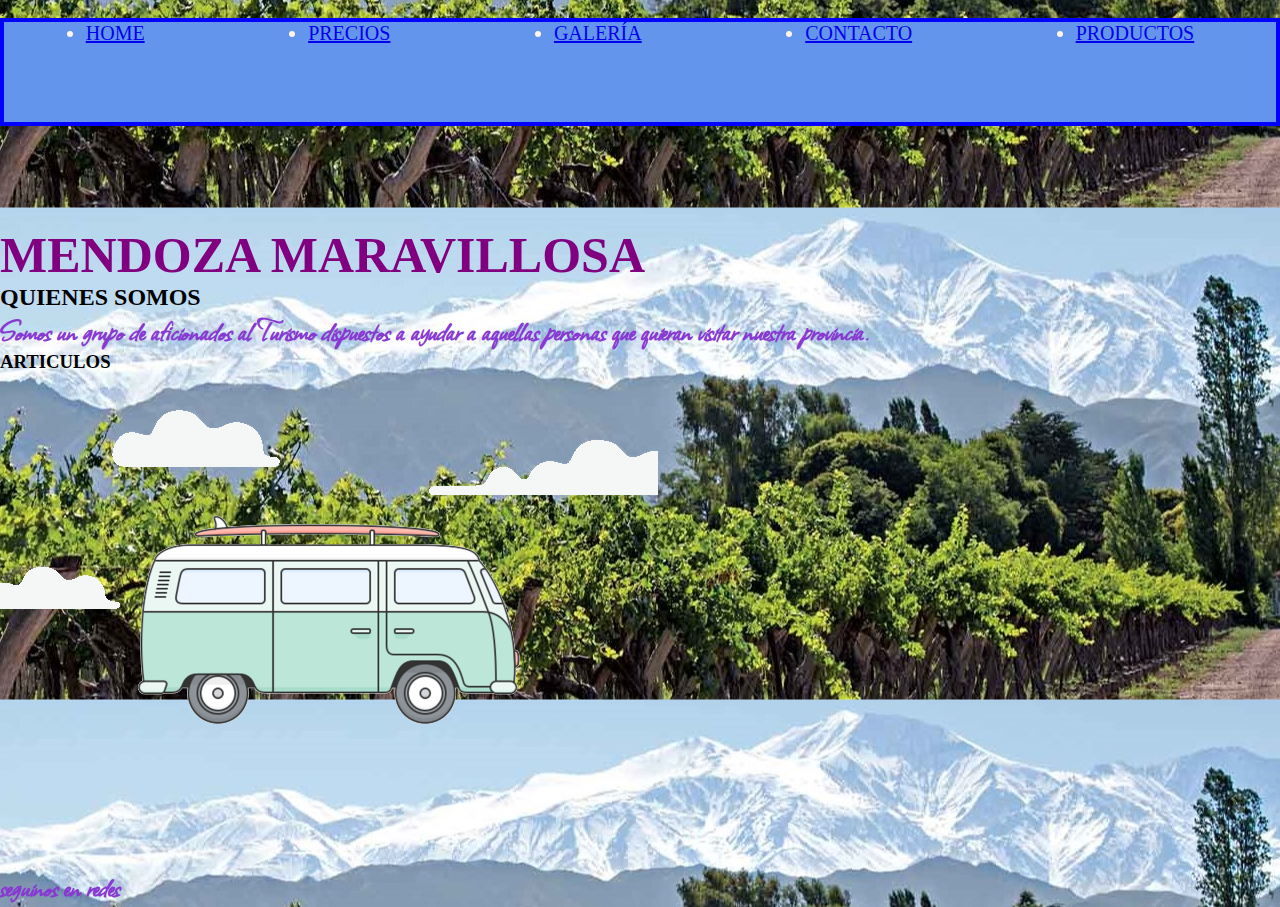
<file: index.html>
<html lang="en">
    <head>
        <meta charset="UTF-8">
        <meta http-equiv="X-UA-Compatible" content="IE=edge">
        <meta charset="UTF-8">
        <meta http-equiv="X-UA-Compatible" content="IE=edge">
        <meta name="viewport" content="width=device-width, initial-scale=1.0">
        <link rel="stylesheet" href="Mendomara.css">
        <link rel="preconnect" href="https://fonts.googleapis.com">
    <link rel="preconnect" href="https://fonts.gstatic.com" crossorigin>
    <link href="https://fonts.googleapis.com/css2?family=Roboto:ital@1&display=swap" rel="stylesheet">
       <a href="link rel="preconnect href="https://fonts.googleapis.com">
        <link rel="preconnect" href="https://fonts.gstatic.com" crossorigin>
        <link href="https://fonts.googleapis.com/css2?family=Allison&display=swap" rel="stylesheet"></a>
        <link rel="stylesheet" href="https://raw.github.com/daneden/animate.css/master/animate.css">
        <link href="https://cdn.jsdelivr.net/npm/bootstrap@5.1.1/dist/css/bootstrap.min.css" rel="stylesheet" integrity="sha384-F3w7mX95PdgyTmZZMECAngseQB83DfGTowi0iMjiWaeVhAn4FJkqJByhZMI3AhiU" crossorigin="anonymous">}
        <link href="https://cdn.jsdelivr.net/npm/bootstrap@5.1.1/dist/css/bootstrap.min.css" rel="stylesheet" integrity="sha384-F3w7mX95PdgyTmZZMECAngseQB83DfGTowi0iMjiWaeVhAn4FJkqJByhZMI3AhiU" crossorigin="anonymous">
    <title>MENDOZA MARAVILLOZA</title>
    </head>
    <body>
        <script src="https://cdn.jsdelivr.net/npm/bootstrap@5.1.1/dist/js/bootstrap.bundle.min.js" integrity="sha384-/bQdsTh/da6pkI1MST/rWKFNjaCP5gBSY4sEBT38Q/9RBh9AH40zEOg7Hlq2THRZ" crossorigin="anonymous"></script>
    
        <header>
            <div class=".container">
                <NAV>
                    <UL>
                        <li><a href="INDEX.html">HOME</a></li>
                    <li><a href="precios.html">PRECIOS</a></li>
                    <li><a href="galeria.html">GALERÍA</a></li>
                    <li><a href="contacto.html">CONTACTO</a></li>
                    <li><a href="productos.html">PRODUCTOS</a></li>
                    </UL>
                    
                </NAV>
            </div>
        </header>      
        
      
    </MAIn>
    
    <h1>MENDOZA MARAVILLOSA</h1>
    <h2>QUIENES SOMOS</h2>
    <P>Somos un grupo de aficionados al Turismo dispuestos a ayudar a aquellas personas que quieran visitar nuestra provincia.</P>
    <h3>ARTICULOS</h3>
    
        <ARTicle>
            <a href="https://ciudaddemendoza.gob.ar/2014/10/07/mendoza-ciudad-maravillosa/"></a>
        </ARTicle>
    <SEction>
        
    
        <div id="buss">
            <img id="bus" src ="pngwing.com (2).png" alt="">
        </div>
    
    </SEction>
        <MAIn>
          
            <FOOter>
                <p>seguinos en redes</p>
            </FOOter> 
            
                
        
    </body>
    
    
    
    </html>
</file>
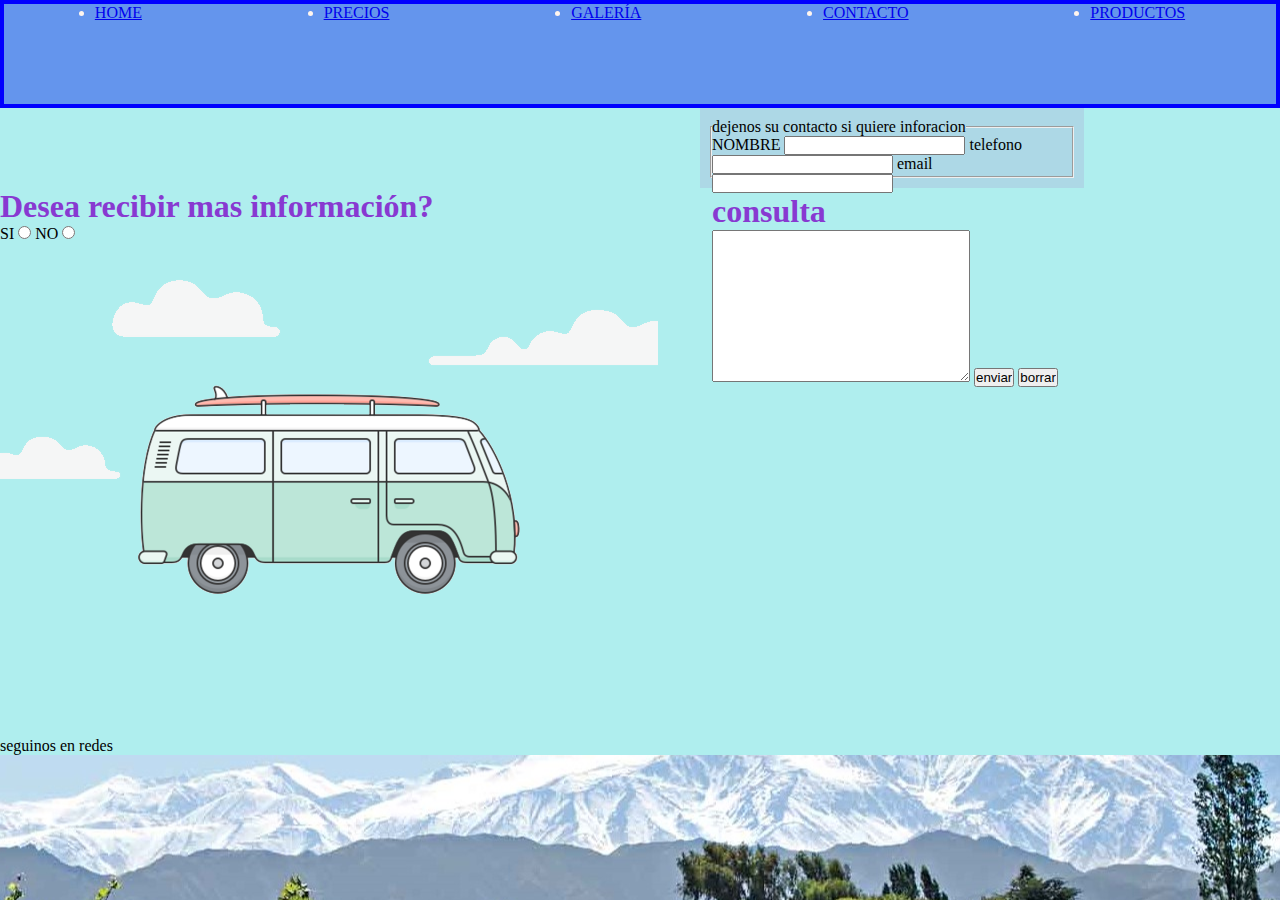
<file: contacto.html>
<!DOCTYPE html>
<html lang="en">
<head>
    <meta charset="UTF-8">
    <meta http-equiv="X-UA-Compatible" content="IE=edge">
    <meta name="viewport" content="width=device-width, initial-scale=1.0">
    <link rel="stylesheet" href="Mendomara.css">
    <title>CONSULTA</title>
</head>
<body>

    <HEader>
        <div class=".container">
            <NAV>
                <UL>
                    <li><a href="INDEX.html">HOME</a></li>
                    <li><a href="precios.html">PRECIOS</a></li>
                    <li><a href="galeria.html">GALERÍA</a></li>
                    <li><a href="contacto.html">CONTACTO</a></li>
                    <li><a href="productos.html">PRODUCTOS</a></li>
                   
                </UL>
                
            </NAV>
        </div>
               
    <HEader>
        <div id="contacto">
            <fieldset>

                <legend>
                    dejenos su contacto si quiere inforacion</legend>
                    <form action="  ">
                        <label for="nombreusuario">NOMBRE</label>
                        <input type="text" id="nombreusuario"> 
                        <label for="telefono">telefono</label>
                        <input type="number" id="telefono">
                        <label for="email"> email</label>
                        <input type="text"id="email">
                        <p>consulta</p>
                        <textarea name="" id="" cols="30" rows="10"></textarea>
                
                        <input type="submit" value="enviar">
                        <input type="reset" value="borrar">
            </fieldset>
        </div id="contacto">

 

        <p>Desea recibir mas información?</p>
        SI
        <input type="radio" name="información">
        NO 
        <input type="radio" name="información">

    </form>

    
    <SEction>
        <div id="buss">

        <img id="bus" src ="pngwing.com (2).png" alt="">
    </div>
       </SEction>

    <FOOter>
        <p5>seguinos en redes</p>
    </FOOter> 
</body>

</html>
</file>
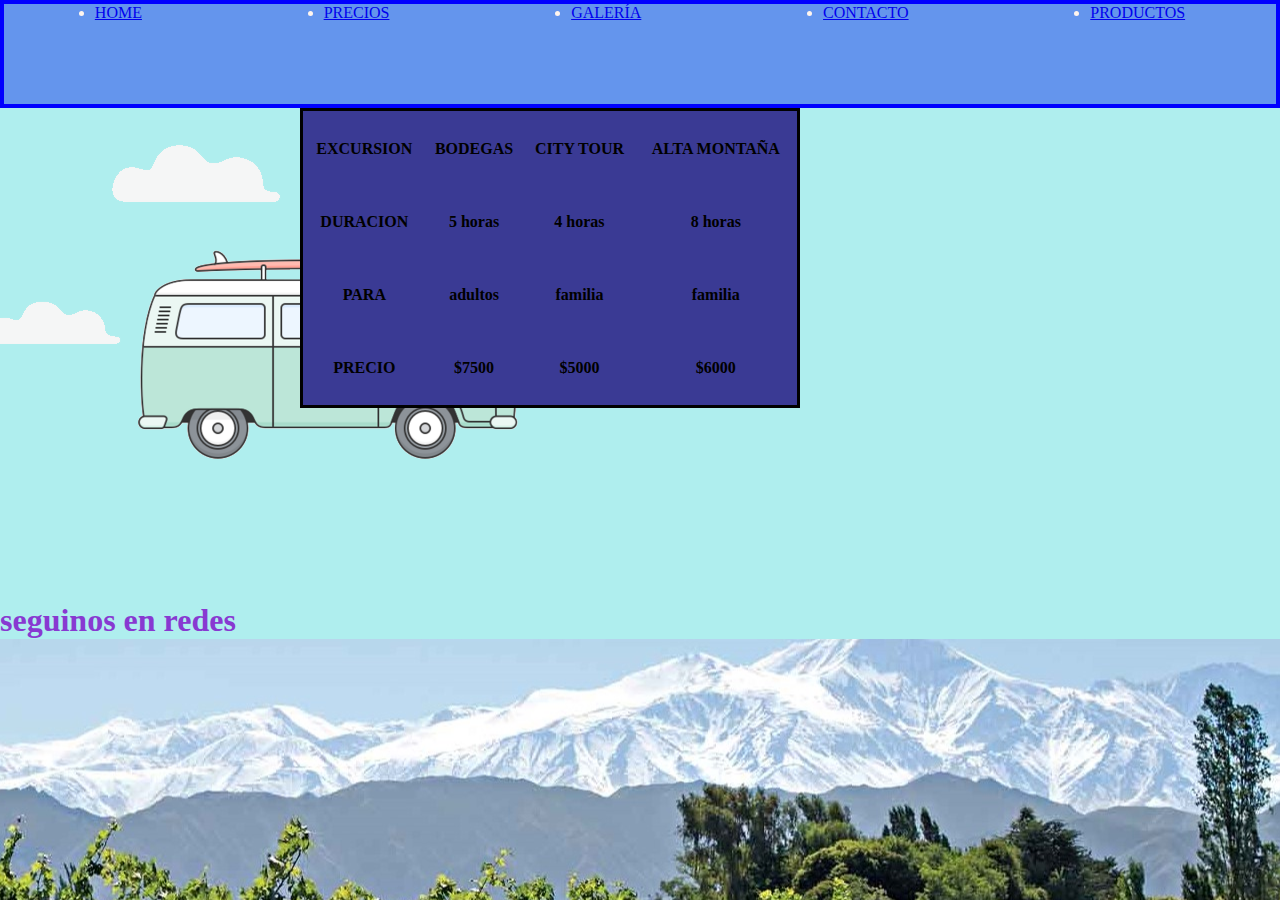
<file: precios.html>
<!DOCTYPE html>
<html lang="en">
<head>
    <meta charset="UTF-8">
    <meta http-equiv="X-UA-Compatible" content="IE=edge">
    <meta name="viewport" content="width=device-width, initial-scale=1.0">
    <link rel="stylesheet" href="Mendomara.css">
    <link href="https://cdn.jsdelivr.net/npm/bootstrap@5.1.1/dist/css/bootstrap.min.css" rel="stylesheet" integrity="sha384-F3w7mX95PdgyTmZZMECAngseQB83DfGTowi0iMjiWaeVhAn4FJkqJByhZMI3AhiU" crossorigin="anonymous">

    <title>PRECIOS</title>
</head>

<body>
    <HEader>
        <div class=".container">
            <NAV>
                <UL>
                    <li><a href="INDEX.html">HOME</a></li>
                    <li><a href="precios.html">PRECIOS</a></li>
                    <li><a href="galeria.html">GALERÍA</a></li>
                    <li><a href="contacto.html">CONTACTO</a></li>
                    <li><a href="productos.html">PRODUCTOS</a></li>

                   
                </UL>
                
            </NAV>
        </div>
        <div class="conteiner">

            <table class="table table-bordered border-primary">
                
                <tr class="table-primary">
                    <th class="table-primary">EXCURSION</th>
                    <th class="table-primary">BODEGAS</th>
                    <th class="table-primary">CITY TOUR</th>
                    <th class="table-primary">ALTA MONTAÑA</th>
                </tr> 
                
                <tr class="table-primary">
                    <th class="table-primary">DURACION</th>
                    <th class="table-primary">5 horas</th>
                    <th class="table-primary">4 horas</th>
                    <th class="table-primary">8 horas</th>
                </tr>
                <tr class="table-primary">
                    <th class="table-primary">PARA</th>
                    <th class="table-primary">adultos</th>
                    <th class="table-primary">familia</th>
                    <th class="table-primary">familia</th>
                </tr>
                <tr class="table-primary">
                    <th class="table-primary">PRECIO</th>
                    <th class="table-primary">$7500</th>
                    <th class="table-primary">$5000</th>
                    <th class="table-primary">$6000</th>
                </tr>

              </table>
            
              
              
                
            
        </div>
        
   
        
        
        <SEction>
        
            <div id="buss">
                <img id="bus" src ="pngwing.com (2).png" alt="">
            </div>
            
           
           </SEction>
    
    <FOOter>
        <p>seguinos en redes</p>
    </FOOter>  
    </HEader>


</body>

</html>
</file>
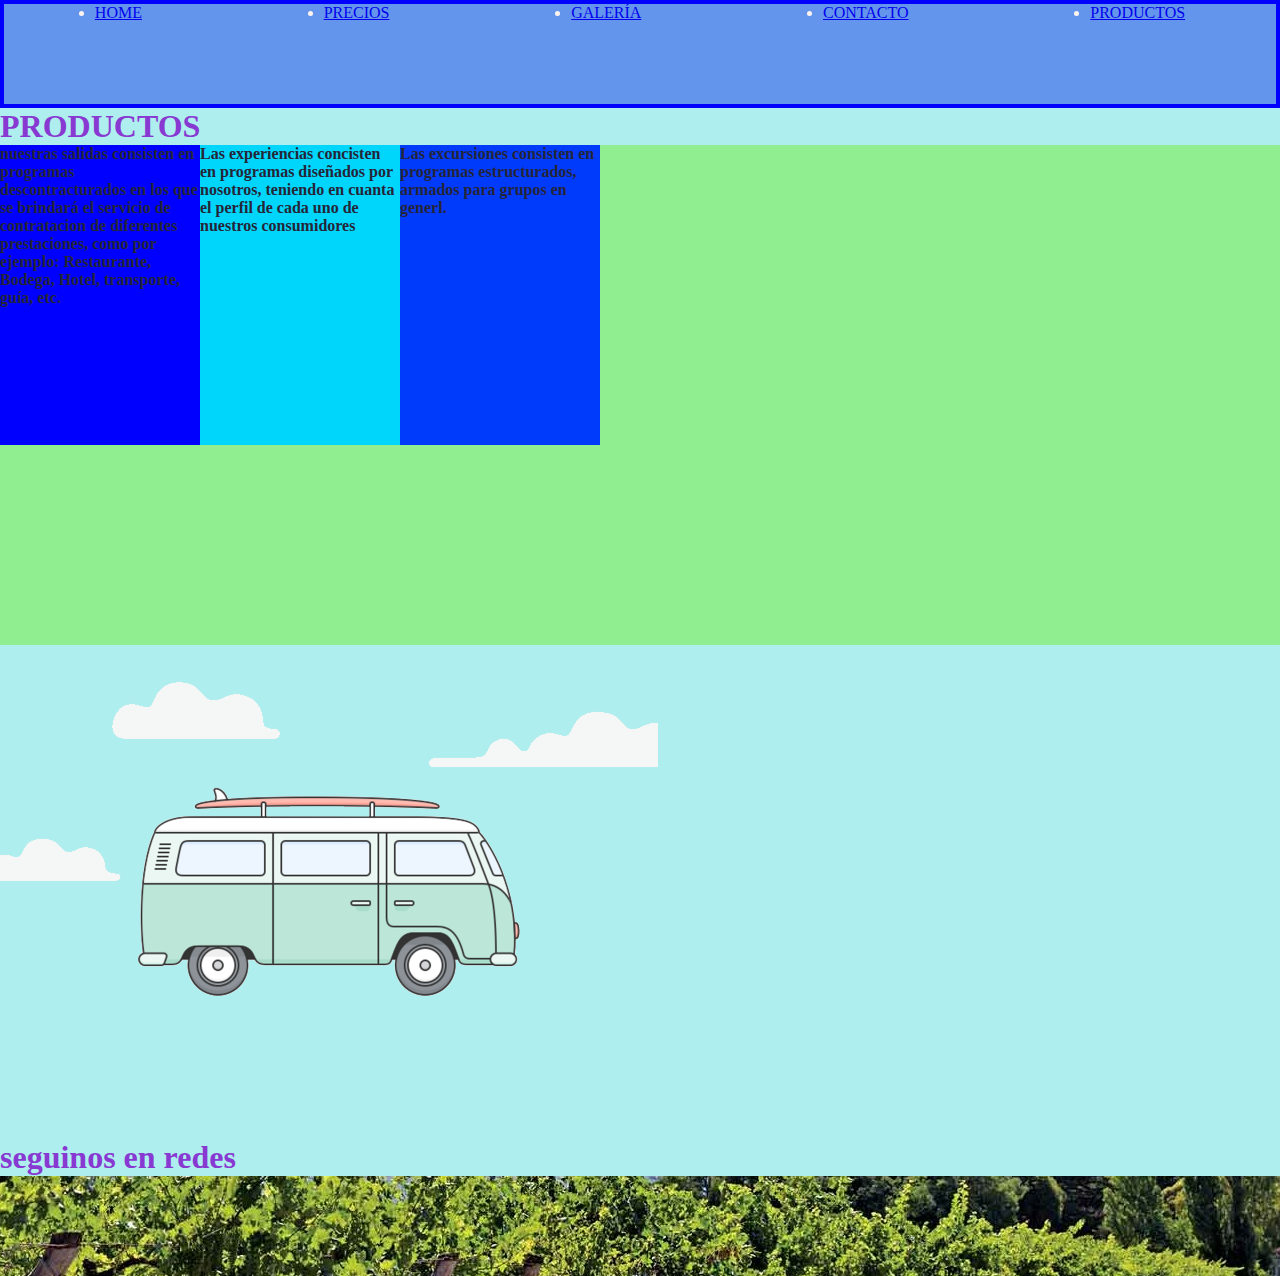
<file: productos.html>
<!DOCTYPE html>
<html lang="en">
<head>
    <meta charset="UTF-8">
    <meta http-equiv="X-UA-Compatible" content="IE=edge">
    <meta name="viewport" content="width=device-width, initial-scale=1.0">
    <link rel="stylesheet" href="Mendomara.css">
    <title>PRODUCTOS</title>
    <link href="https://cdn.jsdelivr.net/npm/bootstrap@5.1.1/dist/css/bootstrap.min.css" rel="stylesheet" integrity="sha384-F3w7mX95PdgyTmZZMECAngseQB83DfGTowi0iMjiWaeVhAn4FJkqJByhZMI3AhiU" crossorigin="anonymous">

</head>
<body>

    <HEader>
        <div class=".container">
            <NAV>
                <UL>
                    <li><a href="INDEX.html">HOME</a></li>
                    <li><a href="precios.html">PRECIOS</a></li>
                    <li><a href="galeria.html">GALERÍA</a></li>
                    <li><a href="contacto.html">CONTACTO</a></li>
                    <li><a href="productos.html">PRODUCTOS</a></li>
                   
                </UL>
                
            </NAV>
        </div>
               
    <HEader>

        <p>PRODUCTOS</p>
    <div id="productos" class="conteiner"> 
        
            

        <div>
            <div class="grid">
                <div class="g-col-6 g-col-md-4" id="salidas"><p id="salidaspar">nuestras salidas consisten en programas descontracturados en los que se brindará el servicio de contratacion de diferentes prestaciones, como por ejemplo: Restaurante, Bodega, Hotel, transporte, guía, etc.</p>
                </p>  </div>
                <div class="g-col-6 g-col-md-4" id="experiencias"><p id="experienciaspar">Las experiencias concisten en programas diseñados por nosotros, teniendo en cuanta el perfil de cada uno de nuestros consumidores</p>
                </p>   </div>
                <div class="g-col-6 g-col-md-4" id="excursiones"><p id="excursionespar">Las excursiones consisten en programas estructurados, armados para grupos en generl.</p>
                </p>
                </div>
              </div>
        </div>

        </div>
        <SEction>
        
            <div id="buss">
                <img id="bus" src ="pngwing.com (2).png" alt="">
            </div>
            
           
           </SEction>
    
        <FOOter>
            <p>seguinos en redes</p>
        </FOOter> 
</body>
</html>
</file>
<file: Mendomara.css>
*{
    margin: 0%;
    padding: 0%;
}

body{
    margin: 0%;
    background-position: center;    
    background-image: url("lindo.jpg");
    image-orientation: initial;
    contain: 100%;
    overflow: scroll;
}

header{

    
    background-size: cover;
    padding: 0%;
margin-left: 0px;
margin-bottom: 100px;
    background-color: paleturquoise;
    
}

div{
    border: black;
    display: flex;
   flex-direction: row;

}

#galeria{
background-color: seashell;
height: 100%;
width: 100%;
flex-direction: row;
justify-content: center;

}

#contacto{

    background-color: lightblue;
    height: 80px;
    width: 30%;
    margin-left: 700px;
}
h1{
    font-family: fantasy;
    font-size: 50;
    color: purple;

        animation-duration: 2s;
        animation-name: aparecer;
        animation-iteration-count: infinite;
}
     
     
     @keyframes aparecer {
        0% {
          opacity: 0;
        }
        100% {
          opacity: 1;
        }
     }
     
}

h2{
    font-family: 'Allison', cursive;
    color: blueviolet;
}
p{
     font-family: 'Allison', cursive;
     font-size: xx-large;
     color: rgb(136, 57, 209);
     font-weight: bolder;
}


nav{
    height: 100px;
    width: 100%;
    font-family: fantasy;
    font-size: 20;
    color: seashell;
    border: 4px solid blue;
    margin: 0%;
    display: flex;
   justify-content: space-around;
   background-image: linear-gradient(to left, rgb(46, 44, 179) , rgb(1, 14, 20))
   

    
} 

ul{
    height: 100%;
    width: 100%;
    background-color: cornflowerblue;
    text-decoration: none;
    list-style-position:unset;
    overflow:scroll ;
    display: flex;
    flex-direction: row;
    justify-content: space-around;

}
table{
    height: 300px;
    width: 500px;
    background-color: rgb(58, 58, 148);
    border: solid;
    border-color: black;
    position: fixed;
    margin-left: 300px;
}

fieldset{

    margin: 10px 10px 10px 10px;

}

#productos{

    display: grid;
    grid-template-columns: 20% 30% 20% 30%;
    grid-template-rows: 200px 300px 400px;
    grid-template-areas: "salidas salidas salidas"
    "experiencias experiencias experiencias experiencias"
    "excurciones excurciones excurciones excurciones";
        height: 500px;
        background-color: lightgreen;


}

#salidas{

    height: 300px;
    width: 200px;
    background-color: blue;
    grid-area: "salidas";

}
#salidaspar{
    font-family: fantasy;
    font-size: 100%;
    color: rgb(37, 37, 56);
}
#experiencias{
    height: 300px;
    width: 200px;
    background-color: rgb(0, 214, 252);
    grid-area: "experiencias";

}
#experienciaspar{
    font-family: fantasy;
    font-size: 100%;
    color: rgb(37, 37, 56);
}

#excursiones{
    height: 300px;
    width: 200px;
    background-color: rgb(0, 59, 252);
    grid-area: "excurciones";

}

#excursionespar{
    font-family: fantasy;
    font-size: 100%;
    color: rgb(37, 37, 56);
}


section:hover{
    

    transform: skewX(20deg);
    transform: scale(20 20 );
    

}
     


#footer{
    background-color: rgb(68, 68, 124);
    font-family: 'Allison';
    font-size: xx-large;
    color: rgb(136, 57, 209);
    font-weight: bolder;

}
</file>
